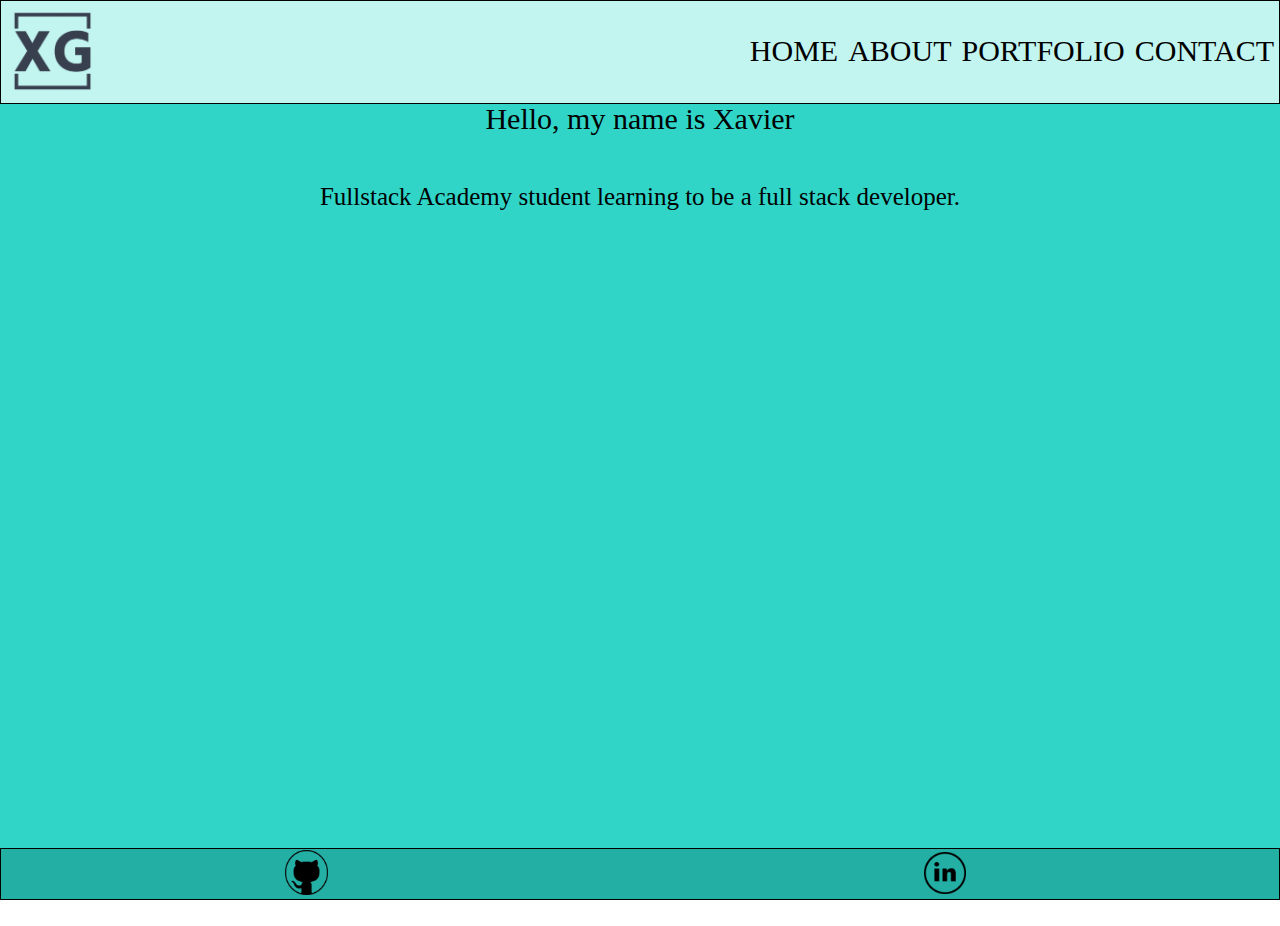
<file: index.html>
<!DOCTYPE html>
<html lang="en">
  <head>
    <meta charset="UTF-8" />
    <meta http-equiv="X-UA-Compatible" content="IE=edge" />
    <meta name="viewport" content="width=device-width, initial-scale=1.0" />
    <link rel="stylesheet" href="reset.css" />
    <link rel="stylesheet" href="style.css" />
    <title>Xavier's Personal Website</title>
  </head>
  <body>
    <header>
        <a href="index.html"><img class="logo" src="images/initialsLogo.png" alt="logo" /></a>
      <nav>
        <ul>
          <a href="index.html"><li class="navLink">HOME</li></a>
          <a href="about.html"><li class="navLink">ABOUT</li></a>
          <a href="portfolio.html"><li class="navLink">PORTFOLIO</li></a>
          <a href="contact.html"><li class="navLink">CONTACT</li></a>
        </ul>
      </nav>
    </header>
    <main>
        <div class="">
            <h2>Hello, my name is Xavier</h2>
            <p style="text-align: center;">Fullstack Academy student learning to be a full stack developer.</p>
        </div>
    </main>
    <footer>
        <a href="https://github.com/XGuaylla" target="_blank"><img class="footerLogo1" src="images/gitLogo.png" alt="githubLogo"></a>
        <a href="https://www.linkedin.com/in/xavier-guayllazaca-9778371bb/" target="_blank"><img class="footerLogo2" src="images/linkLogo.png" alt="linkedinLogo"></a>
    </footer>
    <script src="javascript.js"></script>
  </body>
</html>
</file>
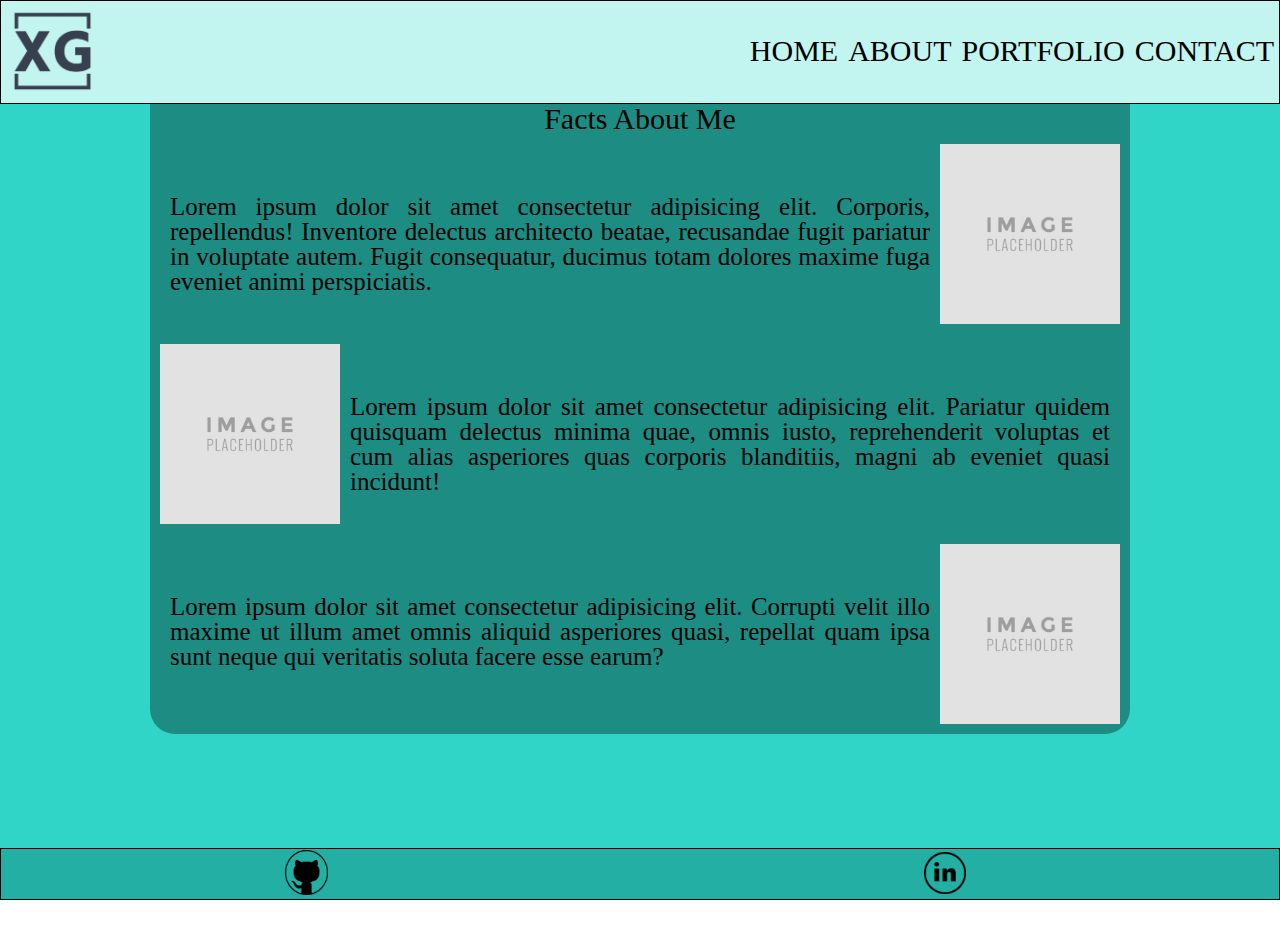
<file: about.html>
<!DOCTYPE html>
<html lang="en">
  <head>
    <meta charset="UTF-8" />
    <meta http-equiv="X-UA-Compatible" content="IE=edge" />
    <meta name="viewport" content="width=device-width, initial-scale=1.0" />
    <link rel="stylesheet" href="reset.css" />
    <link rel="stylesheet" href="style.css" />
    <title>Xavier's Personal Website</title>
  </head>
  <body>
    <header>
      <a href="index.html"
        ><img class="logo" src="images/initialsLogo.png" alt="logo"
      /></a>
      <nav>
        <ul>
          <a href="index.html"><li class="navLink">HOME</li></a>
          <a href="about.html"><li class="navLink">ABOUT</li></a>
          <a href="portfolio.html"><li class="navLink">PORTFOLIO</li></a>
          <a href="contact.html"><li class="navLink">CONTACT</li></a>
        </ul>
      </nav>
    </header>
    <main>
      <div class="about">
        <h2>Facts About Me</h2>
        <div class="fact1">
          <p>
            Lorem ipsum dolor sit amet consectetur adipisicing elit. Corporis,
            repellendus! Inventore delectus architecto beatae, recusandae fugit
            pariatur in voluptate autem. Fugit consequatur, ducimus totam
            dolores maxime fuga eveniet animi perspiciatis.
          </p>
          <img
            class="placeHolder"
            src="images/image-placeholder.jpeg"
            alt="placeHolder"
          />
        </div>
        <div class="fact2">
          <img
            class="placeHolder"
            src="images/image-placeholder.jpeg"
            alt="placeHolder"
          />
          <p>
            Lorem ipsum dolor sit amet consectetur adipisicing elit. Pariatur
            quidem quisquam delectus minima quae, omnis iusto, reprehenderit
            voluptas et cum alias asperiores quas corporis blanditiis, magni ab
            eveniet quasi incidunt!
          </p>
        </div>
        <div class="fact3">
          <p>
            Lorem ipsum dolor sit amet consectetur adipisicing elit. Corrupti
            velit illo maxime ut illum amet omnis aliquid asperiores quasi,
            repellat quam ipsa sunt neque qui veritatis soluta facere esse
            earum?
          </p>
          <img
            class="placeHolder"
            src="images/image-placeholder.jpeg"
            alt="placeHolder"
          />
        </div>
      </div>
    </main>
    <footer>
      <a href="https://github.com/XGuaylla" target="_blank"
        ><img class="footerLogo1" src="images/gitLogo.png" alt="githubLogo"
      /></a>
      <a
        href="https://www.linkedin.com/in/xavier-guayllazaca-9778371bb/"
        target="_blank"
        ><img class="footerLogo2" src="images/linkLogo.png" alt="linkedinLogo"
      /></a>
    </footer>
  </body>
</html>
</file>
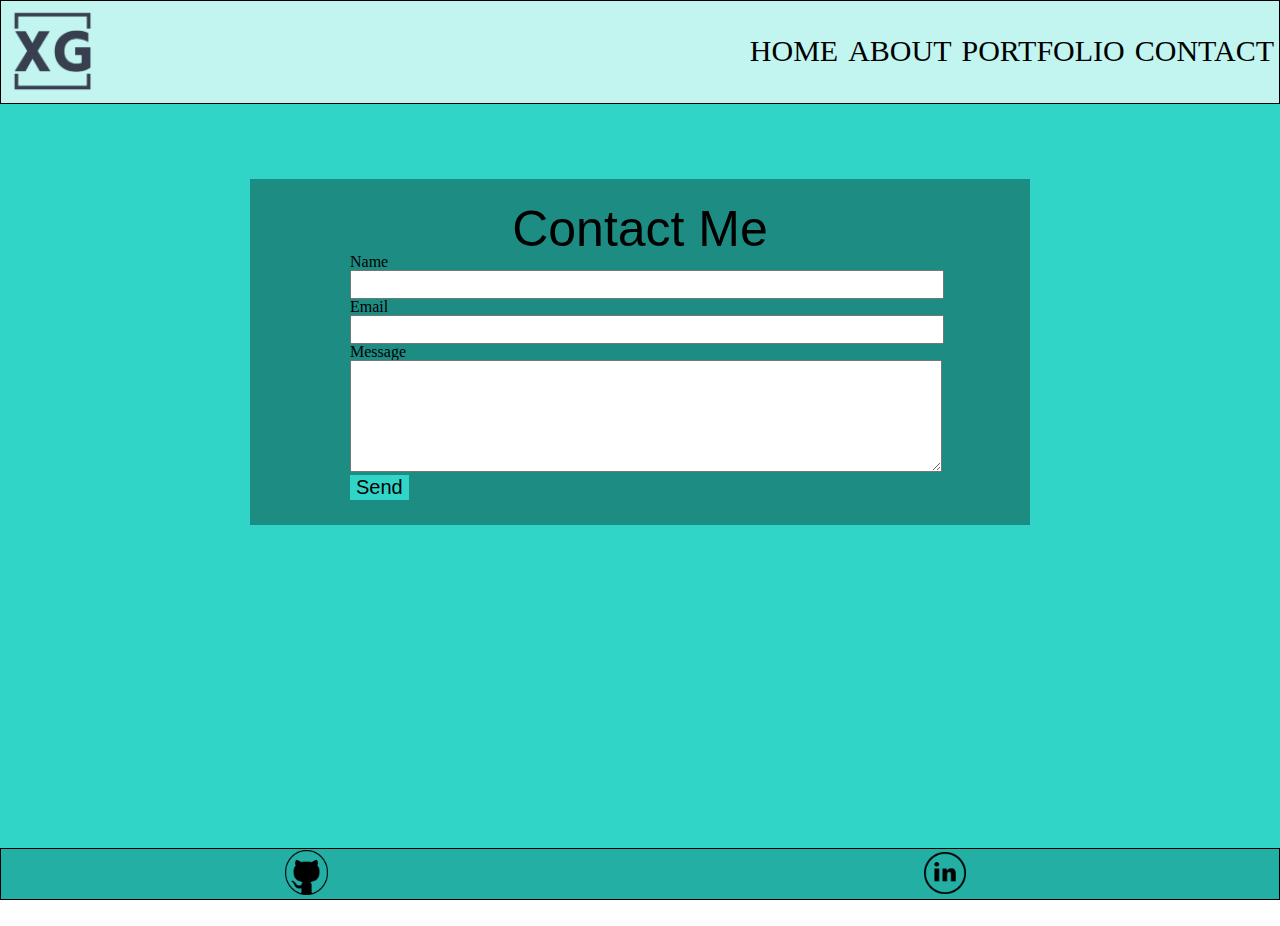
<file: contact.html>
<!DOCTYPE html>
<html lang="en">
  <head>
    <meta charset="UTF-8" />
    <meta http-equiv="X-UA-Compatible" content="IE=edge" />
    <meta name="viewport" content="width=device-width, initial-scale=1.0" />
    <link rel="stylesheet" href="reset.css" />
    <link rel="stylesheet" href="style.css" />
    <title>Xavier's Personal Website</title>
  </head>
  <body>
    <header>
      <a href="index.html"
        ><img class="logo" src="images/initialsLogo.png" alt="logo"
      /></a>
      <nav>
        <ul>
          <a href="index.html"><li class="navLink">HOME</li></a>
          <a href="about.html"><li class="navLink">ABOUT</li></a>
          <a href="portfolio.html"><li class="navLink">PORTFOLIO</li></a>
          <a href="contact.html"><li class="navLink">CONTACT</li></a>
        </ul>
      </nav>
    </header>
    <main>
      <div class="contact">
        <h2 class="contactMe">Contact Me</h2>
        <form method="post" id="form">
          <label>Name</label>
          <input type="text" name="name" />
          <label>Email</label>
          <input type="email" name="email" />
          <label>Message</label>
          <textarea></textarea>
          <button type="submit" id="submit">Send</button>
        </form>
      </div>
    </main>
    <footer>
      <a href="https://github.com/XGuaylla" target="_blank"
        ><img class="footerLogo1" src="images/gitLogo.png" alt="githubLogo"
      /></a>
      <a
        href="https://www.linkedin.com/in/xavier-guayllazaca-9778371bb/"
        target="_blank"
        ><img class="footerLogo2" src="images/linkLogo.png" alt="linkedinLogo"
      /></a>
    </footer>
    <script src="javascript.js"></script>
  </body>
</html>
</file>
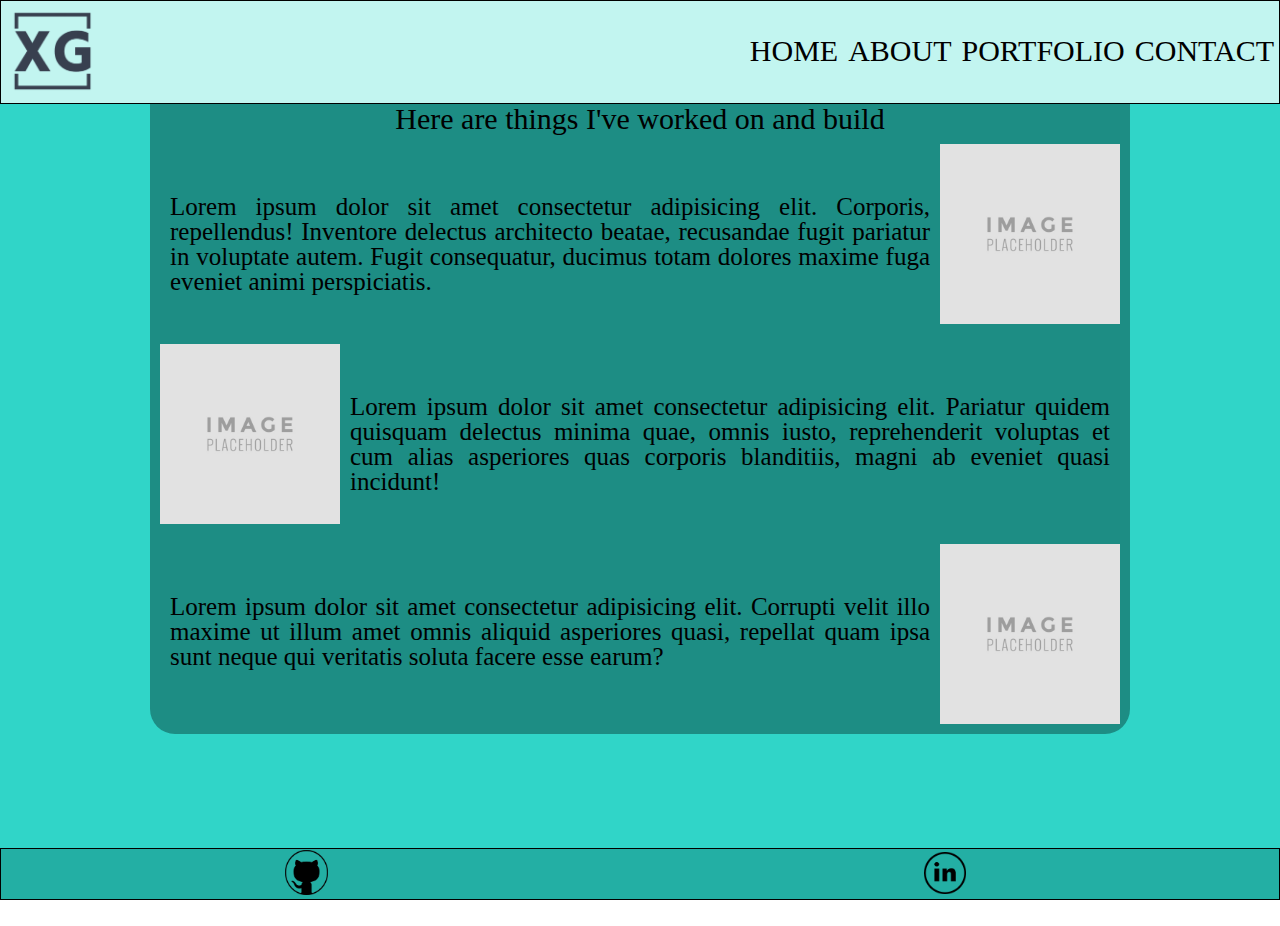
<file: portfolio.html>
<!DOCTYPE html>
<html lang="en">
  <head>
    <meta charset="UTF-8" />
    <meta http-equiv="X-UA-Compatible" content="IE=edge" />
    <meta name="viewport" content="width=device-width, initial-scale=1.0" />
    <link rel="stylesheet" href="reset.css" />
    <link rel="stylesheet" href="style.css" />
    <title>Xavier's Personal Website</title>
  </head>
  <body>
    <!-- Start of NavBar -->
    <header>
      <a href="index.html"
        ><img class="logo" src="images/initialsLogo.png" alt="logo"
      /></a>
      <nav>
        <ul>
          <a href="index.html"><li class="navLink">HOME</li></a>
          <a href="about.html"><li class="navLink">ABOUT</li></a>
          <a href="portfolio.html"><li class="navLink">PORTFOLIO</li></a>
          <a href="contact.html"><li class="navLink">CONTACT</li></a>
        </ul>
      </nav>
    </header>
    <main>
      <div class="projects">
        <h2>Here are things I've worked on and build</h2>
        <div class="prj1">
          <p>
            Lorem ipsum dolor sit amet consectetur adipisicing elit. Corporis,
            repellendus! Inventore delectus architecto beatae, recusandae fugit
            pariatur in voluptate autem. Fugit consequatur, ducimus totam
            dolores maxime fuga eveniet animi perspiciatis.
          </p>
          <img class="placeHolder" src="images/image-placeholder.jpeg" alt="placeHolder" />
        </div>
        <div class="prj2">
          <img class="placeHolder" src="images/image-placeholder.jpeg" alt="placeHolder" />
          <p>Lorem ipsum dolor sit amet consectetur adipisicing elit. Pariatur quidem quisquam delectus minima quae, omnis iusto, reprehenderit voluptas et cum alias asperiores quas corporis blanditiis, magni ab eveniet quasi incidunt!</p>
        </div>
        <div class="prj3">
          <p>
            Lorem ipsum dolor sit amet consectetur adipisicing elit. Corrupti
            velit illo maxime ut illum amet omnis aliquid asperiores quasi,
            repellat quam ipsa sunt neque qui veritatis soluta facere esse
            earum?
          </p>
          <img class="placeHolder" src="images/image-placeholder.jpeg" alt="placeHolder" />
        </div>
      </div>
    </main>
    <footer>
      <a href="https://github.com/XGuaylla" target="_blank"
        ><img class="footerLogo1" src="images/gitLogo.png" alt="githubLogo"
      /></a>
      <a
        href="https://www.linkedin.com/in/xavier-guayllazaca-9778371bb/"
        target="_blank"
        ><img class="footerLogo2" src="images/linkLogo.png" alt="linkedinLogo"
      /></a>
    </footer>
  </body>
</html>
</file>
<file: style.css>
header {
  background: #c2f5f0;
  border-color: black;
  border-style: solid;
  border-width: 1px;
  display:inline-flex;
  justify-content: space-between;
  max-height: 102px;
  align-items: stretch;
}
.logo {
  height: 90px;
  margin: 5px;
}
a:link,
a:visited {
  text-decoration: none;
  color: black;
}
li:hover {
  background-color: #56ddd2;
}
ul {
  display: flex;
  font-size: 30px;
  text-align: center;
}
li {
  padding: 35px 5px 0px 5px;
  height: 67px;
  text-align: center;
}
body {
  display: flex;
  height: 100vh;
  flex-direction: column;
}
main {
  background-color: #30d5c8;
  flex: 1;
}
.projects, .about{
    display:flex;
    flex-direction: column;
    flex-wrap: wrap;
    margin: 0px 150px 0px 150px;
    background: #1D8D84;
    align-items: stretch;
    border-bottom-left-radius: 25px;
    border-bottom-right-radius: 25px;
}
.prj1, .prj2, .prj3, .fact1, .fact2, .fact3 {
    display: inline-flex;
    flex-direction: row;
    padding: 10px;
}
h2{
    font-size: 30px;
    text-align: center;
}
p {
    margin: 0px 10px 0pc 10px;
    font-size: 25px;
    text-align: justify;
    padding-top: 50px;
}
.placeHolder {
    height: 180px;
}
.contact {
  display: flex;
  flex-direction: column;
  align-items: center;
  background: #1D8D84;
  margin: 75px 250px;
  padding: 25px 100px;
}
.contactMe {
  font-size: 50px;
  font-family: 'Gill Sans', 'Gill Sans MT', Calibri, 'Trebuchet MS', sans-serif;
}
input{
  width: 100%;
  padding: 5px;
}
textarea {
  width: 100%;
  padding: 5px;
  height: 100px;
}
button {
  background-color: #30d5c8;
  border:none;
  font-size: 20px;
  align-self: center;
}

footer {
  background: #23afa4;
}

.footerLogo1 {
  height: 45px;
}
.footerLogo2 {
  height: 50px;
  padding: 25px;
}

footer {
  height: 50px;
  display: flex;
  align-items: center;
  justify-content: space-around;
  border-style: solid;
  border-color: black;
  border-width: 1px;
}
</file>
